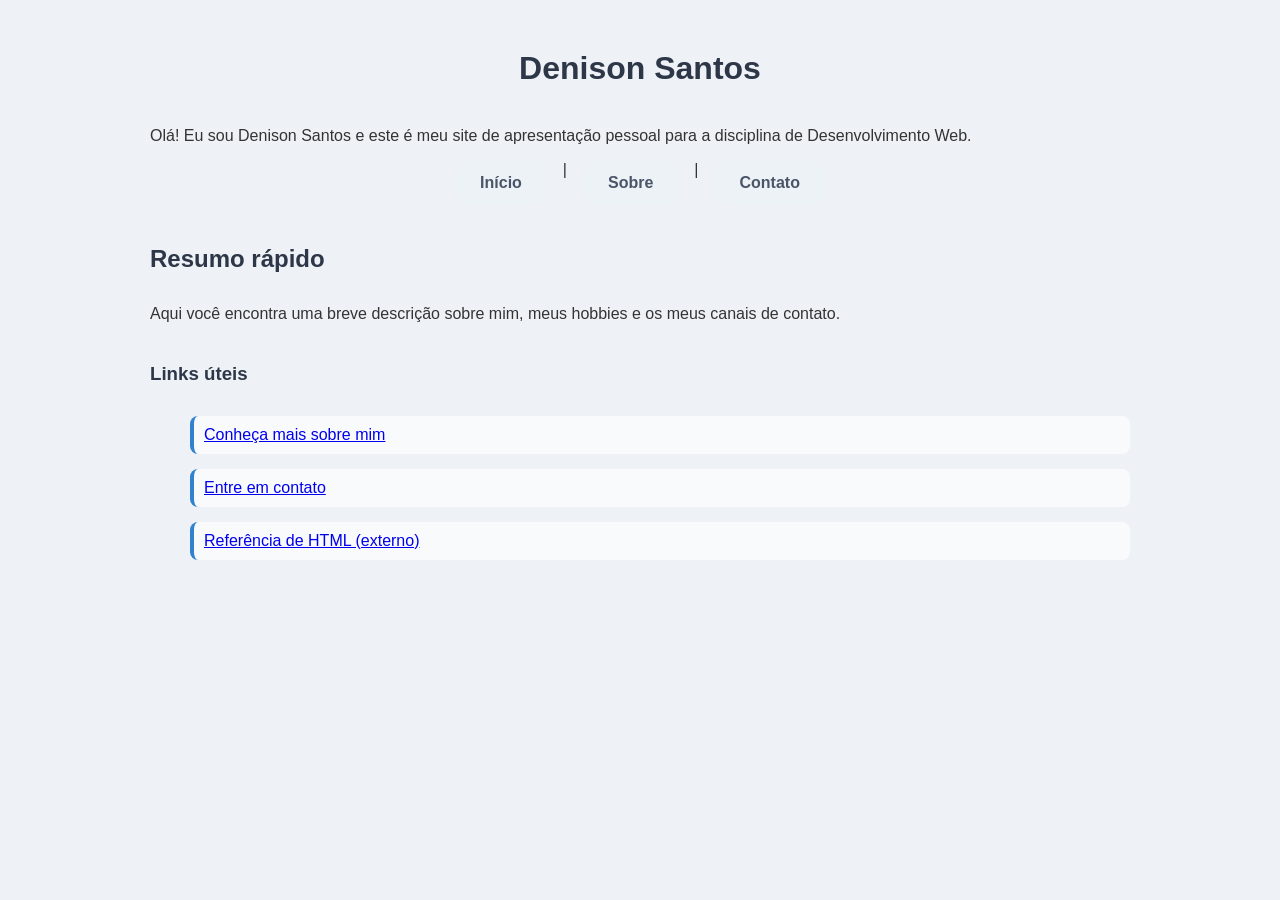
<file: index.html>
<!DOCTYPE html>
<html lang="pt-BR">
<head>
  <meta charset="UTF-8">
  <meta name="viewport" content="width=device-width, initial-scale=1.0">
  <title>Mini Portfólio - Denison Santos</title>

  <!-- CSS -->
  <link rel="stylesheet" type="text/css" href="pages/style.css"> 
  
</head>

<body>
  <!-- Página inicial do mini-portfólio -->

  <h1>Denison Santos</h1>

  <p>Olá! Eu sou Denison Santos e este é meu site de apresentação pessoal para a disciplina de Desenvolvimento Web.</p>

  <nav>
    <a href="index.html">Início</a> |
    <a href="pages/sobre.html">Sobre</a> |
    <a href="pages/contato.html">Contato</a>
  </nav>

  <h2>Resumo rápido</h2>
  <p>Aqui você encontra uma breve descrição sobre mim, meus hobbies e os meus canais de contato.</p>

  <h3>Links úteis</h3>
  <ul>
    <li><a href="pages/sobre.html">Conheça mais sobre mim</a></li>
    <li><a href="pages/contato.html">Entre em contato</a></li>
    <li><a href="https://developer.mozilla.org/pt-BR/docs/Web/HTML" target="_blank">Referência de HTML (externo)</a></li>
  </ul>
</body>
</html>
</file>
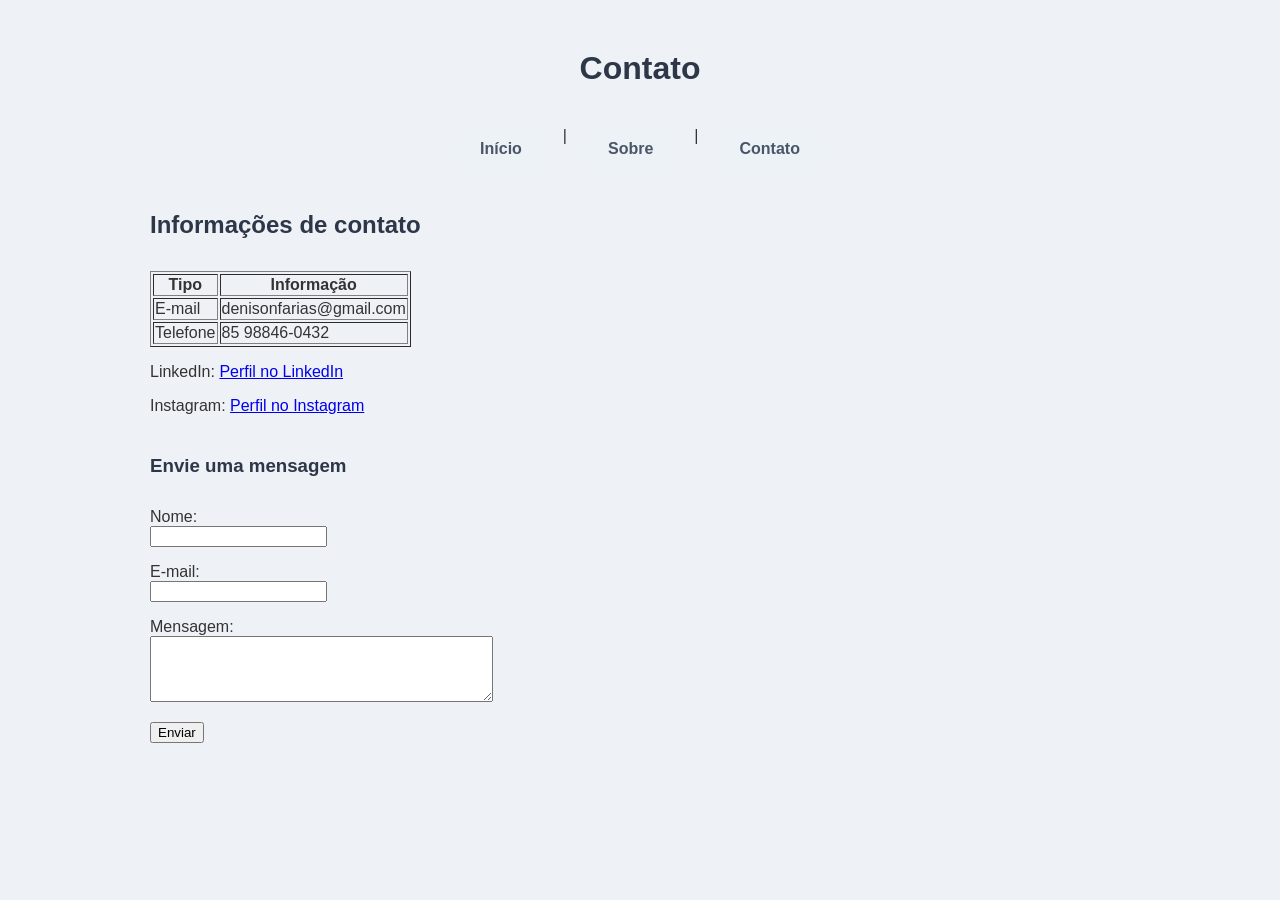
<file: pages/contato.html>
<!DOCTYPE html>
<html lang="pt-BR">
<head>
  <meta charset="UTF-8">
  <meta name="viewport" content="width=device-width, initial-scale=1.0">
  <title>Contato - Mini Portfólio</title>

  <!-- CSS -->
  <link rel="stylesheet" type="text/css" href="style.css"> 
  
</head>
<body>
  <!-- Página de contato com tabela e formulário -->
  <h1>Contato</h1>

  <nav>
    <a href="../index.html">Início</a> |
    <a href="sobre.html">Sobre</a> |
    <a href="contato.html">Contato</a>
  </nav>

  <h2>Informações de contato</h2>
  <table border="1">
    <tr>
      <th>Tipo</th>
      <th>Informação</th>
    </tr>
    <tr>
      <td>E-mail</td>
      <td>denisonfarias@gmail.com</td>
    </tr>
    <tr>
      <td>Telefone</td>
      <td>85 98846-0432</td>
    </tr>
  </table>

  <p>LinkedIn: <a href="https://www.linkedin.com/in/denisonfarias/" target="_blank">Perfil no LinkedIn</a></p>
  <p>Instagram: <a href="https://www.instagram.com/denison.deyvid/" target="_blank">Perfil no Instagram</a></p>

  <h3>Envie uma mensagem</h3>
  <form action="#" method="post">
    <p>
      <label for="nome">Nome:</label><br>
      <input type="text" id="nome" name="nome" required>
    </p>

    <p>
      <label for="email">E-mail:</label><br>
      <input type="email" id="email" name="email" required>
    </p>

    <p>
      <label for="mensagem">Mensagem:</label><br>
      <textarea id="mensagem" name="mensagem" rows="4" cols="40" required></textarea>
    </p>

    <button type="submit">Enviar</button>
  </form>
</body>
</html>
</file>
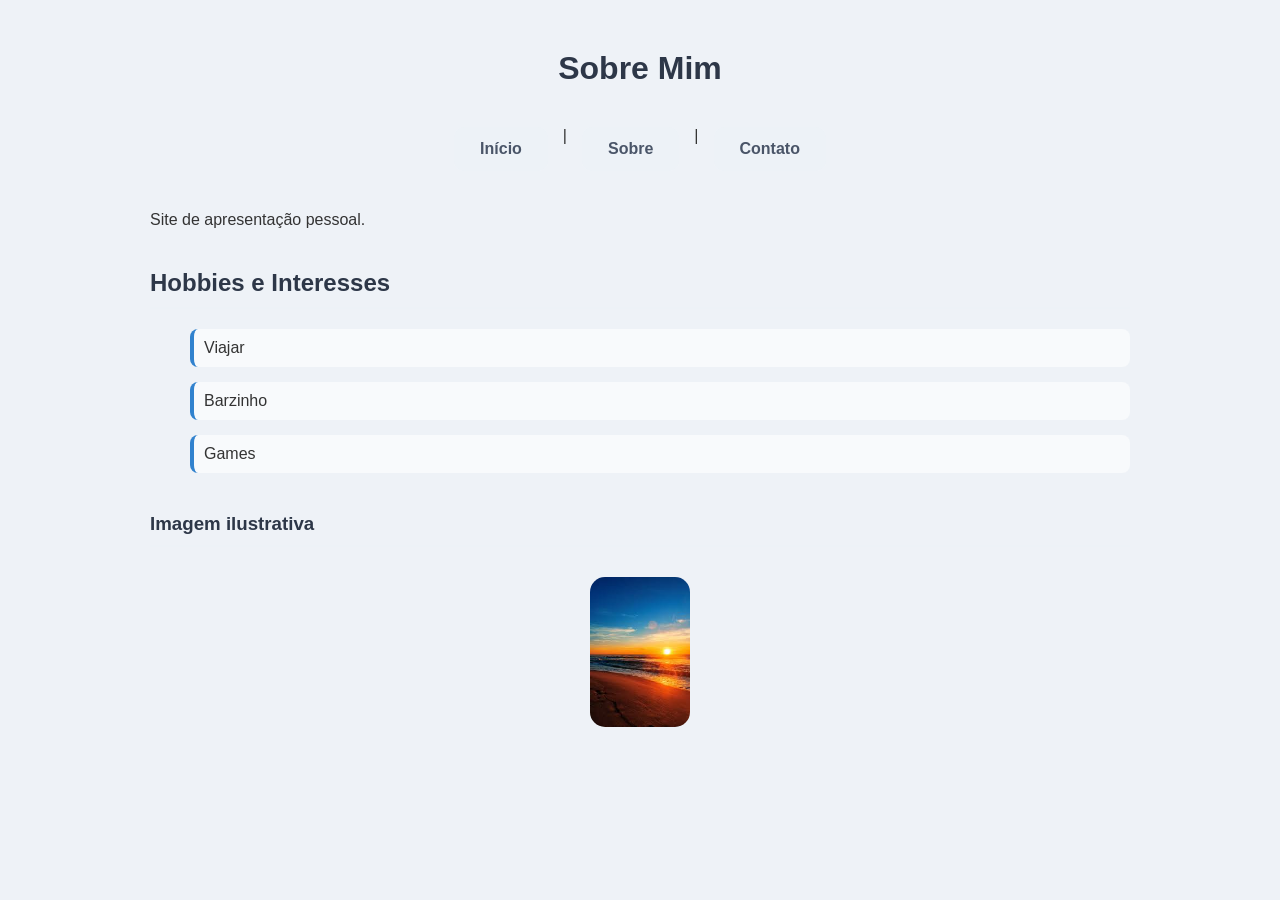
<file: pages/sobre.html>
<!DOCTYPE html>
<html lang="pt-BR">
<head>
  <meta charset="UTF-8">
  <meta name="viewport" content="width=device-width, initial-scale=1.0">
  <title>Sobre Mim - Mini Portfólio</title>

  <!-- CSS -->
  <link rel="stylesheet" type="text/css" href="style.css"> 
  
</head>
<body>
  <!-- Página com descrição pessoal e interesses -->
  <h1>Sobre Mim</h1>

  <nav>
    <a href="../index.html">Início</a> |
    <a href="sobre.html">Sobre</a> |
    <a href="contato.html">Contato</a>
  </nav>

  <p>Site de apresentação pessoal.</p>

  <h2>Hobbies e Interesses</h2>
  <ul>
    <li>Viajar</li>
    <li>Barzinho</li>
    <li>Games</li>
  </ul>

  <h3>Imagem ilustrativa</h3>
  <!-- Como a imagem também está na pasta pages, o caminho abaixo está correto -->
  <img src="images.jpeg" alt="Imagem do perfil de Denison Santos" width="100">
</body>
</html>
</file>
<file: pages/style.css>
/* Configurações gerais da página */
body {
  margin: 50px 150px; 
  font-family: 'Segoe UI', Tahoma, Geneva, Verdana, sans-serif;
  background-color: #eef2f7; /* Um tom de fundo mais moderno */
  color: #333;
}

/* O cartão branco com efeito de flutuar */
.container {
  max-width: 800px; 
  margin: 0 auto; 
  background: #ffffff; 
  padding: 60px; 
  border-radius: 20px; 
  box-shadow: 0 10px 30px rgba(0,0,0,0.05);
  transition: transform 2.3s ease; /* Faz o container todo reagir suavemente */
}

/* Efeito: O card todo sobe levemente ao passar o mouse */
.container:hover {
  background: green;
  transform: translateY(-500px); 
}

/* Título principal */
h1 {
  color: #2d3748;
  text-align: center;
  margin-bottom: 40px;
}

/* Transformando o menu em uma área de botões */
nav {
  display: flex; /* Alinha os botões lado a lado */
  justify-content: center; /* Centraliza os botões */
  gap: 15px; /* Espaço entre os botões */
  margin-bottom: 40px;
}

/* Estilo de Botão para os links do Menu */
nav a {
  text-decoration: none;
  color: #4a5568;
  background: #edf2f7; /* Cor de fundo do botão */
  padding: 12px 25px; /* Tamanho do botão */
  border-radius: 10px; /* Botão arredondado */
  font-weight: 600;
  transition: all 0.3s ease; /* Anima todas as mudanças */
  border: 1px solid transparent;
}

/* Efeito ao passar o mouse nos botões */
nav a:hover {
  background: #3182ce; /* Fundo muda para azul */
  color: white; /* Texto muda para branco */
  transform: scale(1.1); /* O botão cresce 10% */
  box-shadow: 0 5px 15px rgba(49, 130, 206, 0.3); /* Sombra azul */
}

/* Efeito nos itens da lista (hobbies) */
li {
  margin-bottom: 15px;
  padding: 10px;
  background: #f8fafc;
  border-radius: 8px;
  list-style: none; /* Remove a bolinha padrão */
  transition: transform 0.2s ease, margin-left 0.2s ease;
  border-left: 4px solid #3182ce; /* Barrinha azul lateral */
}

/* Efeito: A lista se mexe para o lado ao passar o mouse */
li:hover {
  transform: translateX(10px); /* Move 10px para a direita */
  background: #fff;
  box-shadow: 0 2px 10px rgba(0,0,0,0.05);
}

/* Imagem com efeito de zoom */
img {
  display: block;
  margin: 30px auto;
  border-radius: 15px;
  transition: transform 0.4s ease;
  cursor: pointer;
}

/* A imagem aumenta quando você passa o mouse */
img:hover {
  transform: scale(1.05) rotate(2deg); /* Aumenta e gira levemente */
}

/* Estilo para os subtítulos */
h2, h3 {
  border-bottom: 2px solid #edf2f7;
  padding-bottom: 10px;
  margin-top: 40px;
  color: #2d3748;
}
</file>
